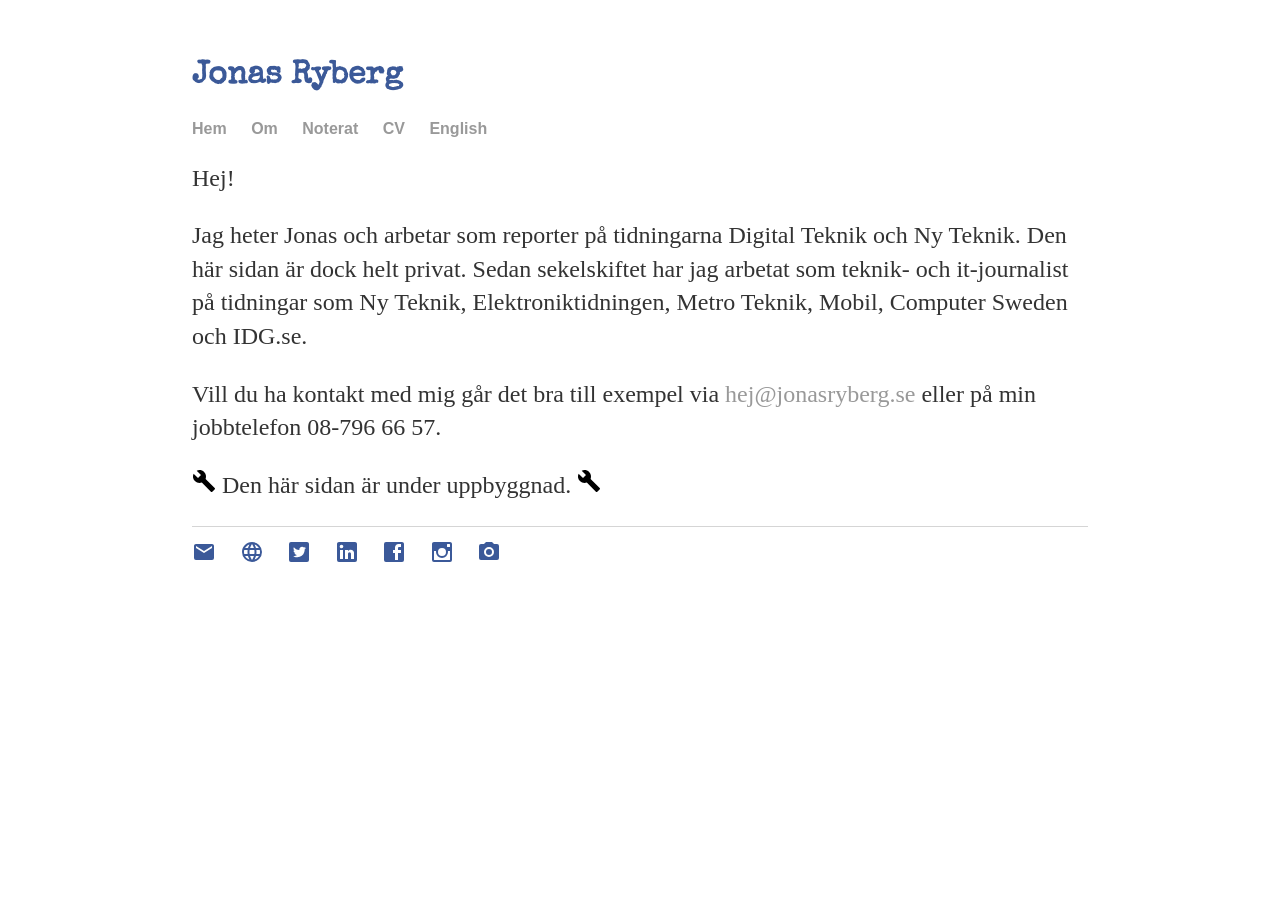
<file: index.html>
<!DOCTYPE html>
<html>
	<head>
		<link href='https://fonts.googleapis.com/css?family=Special+Elite' rel='stylesheet' type='text/css'>
		<title>Jonas Ryberg | journalist</title>
		<!-- link to main stylesheet -->
		<link rel="stylesheet" type="text/css" href="css/main.css">
	</head>
	<body>
		<H2>Jonas Ryberg</H2>
		<nav>
    		<ul>
        		<li><a href="/">Hem</a></li>
	        	<li><a href="/about">Om</a></li>
	        	<li><a href="/blog">Noterat</a></li>
        		<li><a href="/cv">CV</a></li>
        		<li><a href="/english">English</a></li>
    		</ul>
		</nav>
		<div class="container">
    		<div class="blurb">
        		
				
  
<P>Hej!</P><P/>Jag heter Jonas och arbetar som reporter på tidningarna Digital Teknik och Ny Teknik. Den här sidan är dock helt privat. Sedan sekelskiftet har jag arbetat som teknik- och it-journalist på tidningar som Ny Teknik, Elektroniktidningen, Metro Teknik, Mobil, Computer Sweden och IDG.se.</P> <P>  Vill du ha kontakt med mig går det bra till exempel via <script language="JavaScript">
				var namn1 = "hej";
				var namn2 = "jonasryberg.se";
				var linktext = namn1 + "@" + namn2 ; ;
				document.write("<a href='" + "mail" + "to:" + namn1 + "@" + namn2 + "'>" + linktext + "</a>");
				</script>
eller på min jobbtelefon 08-796 66 57.
  </P> <p><svg style="width:24px;height:24px" viewBox="0 0 24 24">
    <path fill="#000000" d="M22.7,19L13.6,9.9C14.5,7.6 14,4.9 12.1,3C10.1,1 7.1,0.6 4.7,1.7L9,6L6,9L1.6,4.7C0.4,7.1 0.9,10.1 2.9,12.1C4.8,14 7.5,14.5 9.8,13.6L18.9,22.7C19.3,23.1 19.9,23.1 20.3,22.7L22.6,20.4C23.1,20 23.1,19.3 22.7,19Z" />
</svg> Den här sidan är under uppbyggnad. <svg style="width:24px;height:24px" viewBox="0 0 24 24">
    <path fill="#000000" d="M22.7,19L13.6,9.9C14.5,7.6 14,4.9 12.1,3C10.1,1 7.1,0.6 4.7,1.7L9,6L6,9L1.6,4.7C0.4,7.1 0.9,10.1 2.9,12.1C4.8,14 7.5,14.5 9.8,13.6L18.9,22.7C19.3,23.1 19.9,23.1 20.3,22.7L22.6,20.4C23.1,20 23.1,19.3 22.7,19Z" />
</svg></p>
  
  		<div><!-- /.blurb -->
		</div><!-- /.container -->
		<footer>
    		<ul>
        	
			<li><a href="/kontakt"><svg style="width:24px;height:24px" viewBox="0 0 24 24">
    <path fill="#3b5999" d="M20,8L12,13L4,8V6L12,11L20,6M20,4H4C2.89,4 2,4.89 2,6V18A2,2 0 0,0 4,20H20A2,2 0 0,0 22,18V6C22,4.89 21.1,4 20,4Z" />
</svg></a></li>
        		<li><a href="https://www.jonasryberg.se"><svg style="width:24px;height:24px" viewBox="0 0 24 24">
    <path fill="#3b5999" d="M16.36,14C16.44,13.34 16.5,12.68 16.5,12C16.5,11.32 16.44,10.66 16.36,10H19.74C19.9,10.64 20,11.31 20,12C20,12.69 19.9,13.36 19.74,14M14.59,19.56C15.19,18.45 15.65,17.25 15.97,16H18.92C17.96,17.65 16.43,18.93 14.59,19.56M14.34,14H9.66C9.56,13.34 9.5,12.68 9.5,12C9.5,11.32 9.56,10.65 9.66,10H14.34C14.43,10.65 14.5,11.32 14.5,12C14.5,12.68 14.43,13.34 14.34,14M12,19.96C11.17,18.76 10.5,17.43 10.09,16H13.91C13.5,17.43 12.83,18.76 12,19.96M8,8H5.08C6.03,6.34 7.57,5.06 9.4,4.44C8.8,5.55 8.35,6.75 8,8M5.08,16H8C8.35,17.25 8.8,18.45 9.4,19.56C7.57,18.93 6.03,17.65 5.08,16M4.26,14C4.1,13.36 4,12.69 4,12C4,11.31 4.1,10.64 4.26,10H7.64C7.56,10.66 7.5,11.32 7.5,12C7.5,12.68 7.56,13.34 7.64,14M12,4.03C12.83,5.23 13.5,6.57 13.91,8H10.09C10.5,6.57 11.17,5.23 12,4.03M18.92,8H15.97C15.65,6.75 15.19,5.55 14.59,4.44C16.43,5.07 17.96,6.34 18.92,8M12,2C6.47,2 2,6.5 2,12A10,10 0 0,0 12,22A10,10 0 0,0 22,12A10,10 0 0,0 12,2Z" />
</svg></a></li>
        		<li><a href="https://twitter.com/ryberg"><svg style="width:24px;height:24px" viewBox="0 0 24 24">
    <path fill="#3b5999" d="M17.71,9.33C17.64,13.95 14.69,17.11 10.28,17.31C8.46,17.39 7.15,16.81 6,16.08C7.34,16.29 9,15.76 9.9,15C8.58,14.86 7.81,14.19 7.44,13.12C7.82,13.18 8.22,13.16 8.58,13.09C7.39,12.69 6.54,11.95 6.5,10.41C6.83,10.57 7.18,10.71 7.64,10.74C6.75,10.23 6.1,8.38 6.85,7.16C8.17,8.61 9.76,9.79 12.37,9.95C11.71,7.15 15.42,5.63 16.97,7.5C17.63,7.38 18.16,7.14 18.68,6.86C18.47,7.5 18.06,7.97 17.56,8.33C18.1,8.26 18.59,8.13 19,7.92C18.75,8.45 18.19,8.93 17.71,9.33M20,2H4A2,2 0 0,0 2,4V20A2,2 0 0,0 4,22H20A2,2 0 0,0 22,20V4C22,2.89 21.1,2 20,2Z" />
</svg></a></li>
        		<li><a href="https://se.linkedin.com/in/jryberg"><svg style="width:24px;height:24px" viewBox="0 0 24 24">
    <path fill="#3b5999" d="M19,19H16V13.7A1.5,1.5 0 0,0 14.5,12.2A1.5,1.5 0 0,0 13,13.7V19H10V10H13V11.2C13.5,10.36 14.59,9.8 15.5,9.8A3.5,3.5 0 0,1 19,13.3M6.5,8.31C5.5,8.31 4.69,7.5 4.69,6.5A1.81,1.81 0 0,1 6.5,4.69C7.5,4.69 8.31,5.5 8.31,6.5A1.81,1.81 0 0,1 6.5,8.31M8,19H5V10H8M20,2H4C2.89,2 2,2.89 2,4V20A2,2 0 0,0 4,22H20A2,2 0 0,0 22,20V4C22,2.89 21.1,2 20,2Z" />
</svg></a></li>
<li><a href="https://www.facebook.com/ryberg"><svg style="width:24px;height:24px" viewBox="0 0 24 24">
    <path fill="#3b5999" d="M19,4V7H17A1,1 0 0,0 16,8V10H19V13H16V20H13V13H11V10H13V7.5C13,5.56 14.57,4 16.5,4M20,2H4A2,2 0 0,0 2,4V20A2,2 0 0,0 4,22H20A2,2 0 0,0 22,20V4C22,2.89 21.1,2 20,2Z" />
</svg></a></li>
<li><a href="https://www.instagram.com/jonas/"><svg style="width:24px;height:24px" viewBox="0 0 24 24">
    <path fill="#3b5999" d="M20,6.5A0.5,0.5 0 0,1 19.5,7H17.5A0.5,0.5 0 0,1 17,6.5V4.5A0.5,0.5 0 0,1 17.5,4H19.5A0.5,0.5 0 0,1 20,4.5M4.5,20A0.5,0.5 0 0,1 4,19.5V11H6.09C6.03,11.32 6,11.66 6,12A6,6 0 0,0 12,18A6,6 0 0,0 18,12C18,11.66 17.96,11.32 17.91,11H20V19.5A0.5,0.5 0 0,1 19.5,20M12,8A4,4 0 0,1 16,12A4,4 0 0,1 12,16A4,4 0 0,1 8,12A4,4 0 0,1 12,8M20,2H4C2.89,2 2,2.89 2,4V20A2,2 0 0,0 4,22H20A2,2 0 0,0 22,20V4C22,2.89 21.1,2 20,2Z" />
</svg></A></a></li>
<li><a href="https://www.flickr.com/photos/ryberg/"><svg style="width:24px;height:24px" viewBox="0 0 24 24">
    <path fill="#3b5999" d="M4,4H7L9,2H15L17,4H20A2,2 0 0,1 22,6V18A2,2 0 0,1 20,20H4A2,2 0 0,1 2,18V6A2,2 0 0,1 4,4M12,7A5,5 0 0,0 7,12A5,5 0 0,0 12,17A5,5 0 0,0 17,12A5,5 0 0,0 12,7M12,9A3,3 0 0,1 15,12A3,3 0 0,1 12,15A3,3 0 0,1 9,12A3,3 0 0,1 12,9Z" />
</svg></a></li>


			</ul>
		</footer>
	</body>
</html>
</file>
<file: css/main.css>
body {
    margin: 60px auto;
    width: 70%;
}
nav ul, footer ul {
    font-family:'Helvetica', 'Arial', 'Sans-Serif';
    padding: 0px;
    list-style: none;
    font-weight: bold;
}
nav ul li, footer ul li {
    display: inline;
    margin-right: 20px;
}
a {
    text-decoration: none;
    color: #999;
}
a:hover {
    text-decoration: underline;
}
h1 {
    font-size: 3em;
    font-family:'Helvetica', 'Arial', 'Sans-Serif';
}
h2 {
    font-size: 2em;
    font-family:'Special Elite',cursive, 'Helvetica', 'Arial', 'Sans-Serif';
    color: #3b5998;
}
p {
    font-size: 1.5em;
    line-height: 1.4em;
    color: #333;
}
footer {
    border-top: 1px solid #d5d5d5;
    font-size: .8em;
}

ul.posts { 
    margin: 20px auto 40px; 
    font-size: 1.5em;
}

ul.posts li {
    list-style: none;
}
</file>
